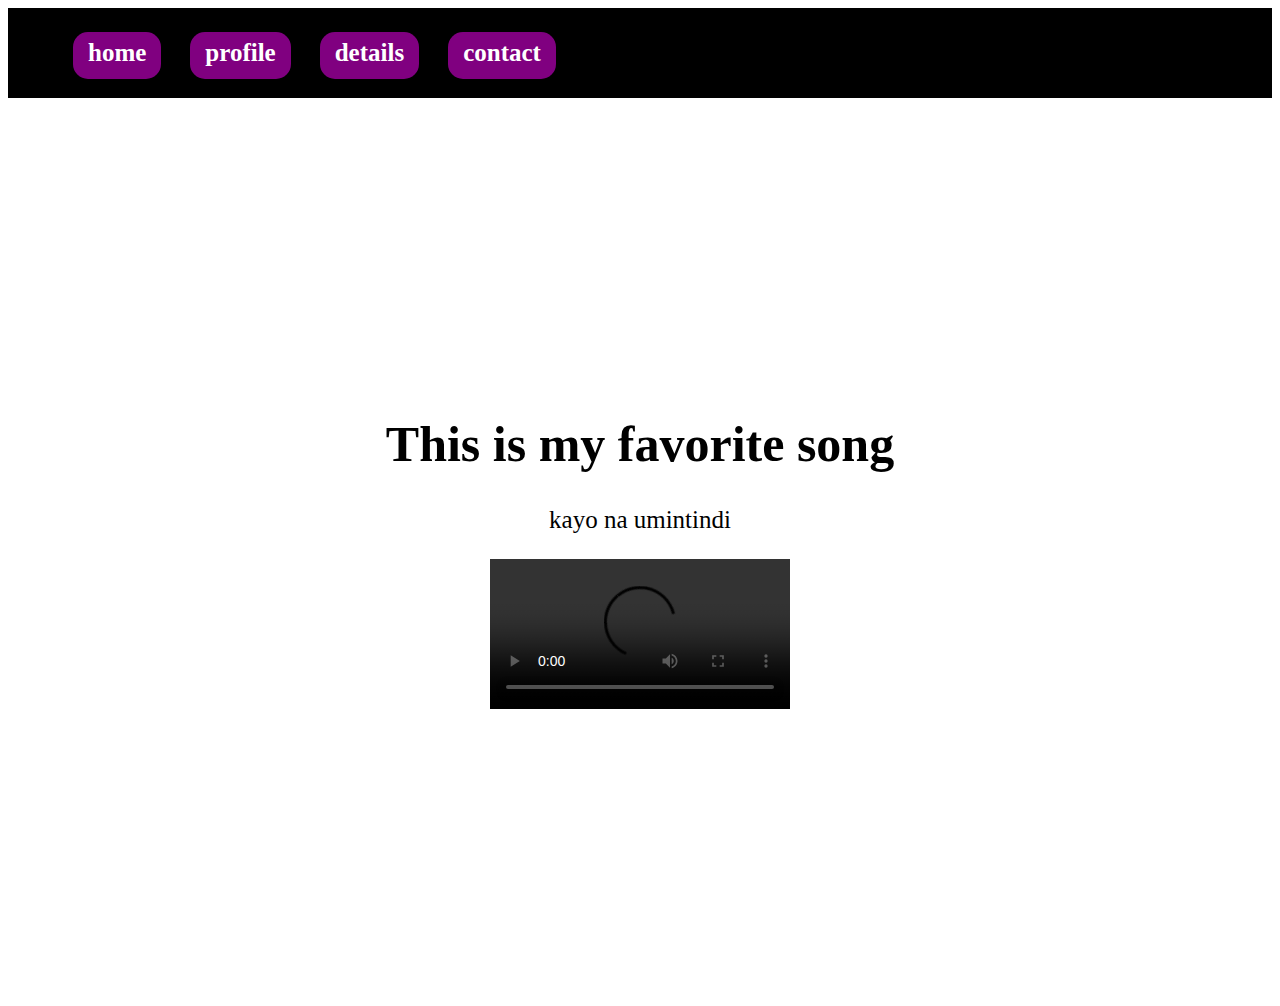
<file: details.html>
<!DOCTYPE html>
<html>
<head>
<title>details</title>
<link rel="stylesheet" href="style(5).css">
</head>
<nav>
    <ul>
      <li><a href="C:\Users\Admin\Desktop\html\index.html">home</a></li>
      <li><a href="C:\Users\Admin\Desktop\html\yes.html">profile</a></li>
      <li><a href="C:\Users\Admin\Desktop\html\details.html">details</a></li>
      <li><a href="C:\Users\Admin\Desktop\html\contact.html">contact</a></li>
    </ul>
  </nav>
  <body>
  <div class="container">
  
<div class="text">
<header style="text-align:center">
<h1>This is my favorite song</h1>
<p>kayo na umintindi </p>
<video controls class="vid">
<source src="C:\Users\Admin\Downloads\yt1s.com - 10cm  Spring Snow 봄눈 Lovely Runner OST Part 8 RomEng Lyric_360p.mp4" type="video/mp4">
</video>
  </div>
  </div>
</div>
</div>
</body>
<html>
</file>
<file: style(5).css>
{
  margin: 5;
  top:5;
  margin-left:15px;
  margin-right:15px;
  margin-bottom:50px;
   padding: 6px;
   box-sizing: border-box;
   font-family: 'poppins', sans-serif;
  }
  .container {
   width: 100%;
   height: 100vh;
   overflow:auto;
   background-image:url(https://wallpapers.com/images/featured/beach-sunset-background-ms7l2guypm79oumh.jpg);
   background-size: cover;
    background-position: center;
    display: flex;
	font-size:30px;
	align-items:center;
	justify-content:center;
  }
  .vid{
  align-items:center;
  justify-content:center;
  }
  nav {
  width: 100%;
  height: 10vh;
  background-color: black;
  display: flex;
  align-items: center;
  position:sticky;
  top:0;
}
nav ul li {
  list-style: none;
  display: inline;
  margin-left: 25px;
  background-color:purple;
  padding:15px;
  border-radius:15px;
}
nav ul li a{
  text-decoration: none;
  font-size: 25px;
  color: white;
  font-weight: 800;
  background-color:purple;
}
.text{
color:black;
font-size:25px;
margin-left:15px;
  margin-right:15px;
}
</file>
